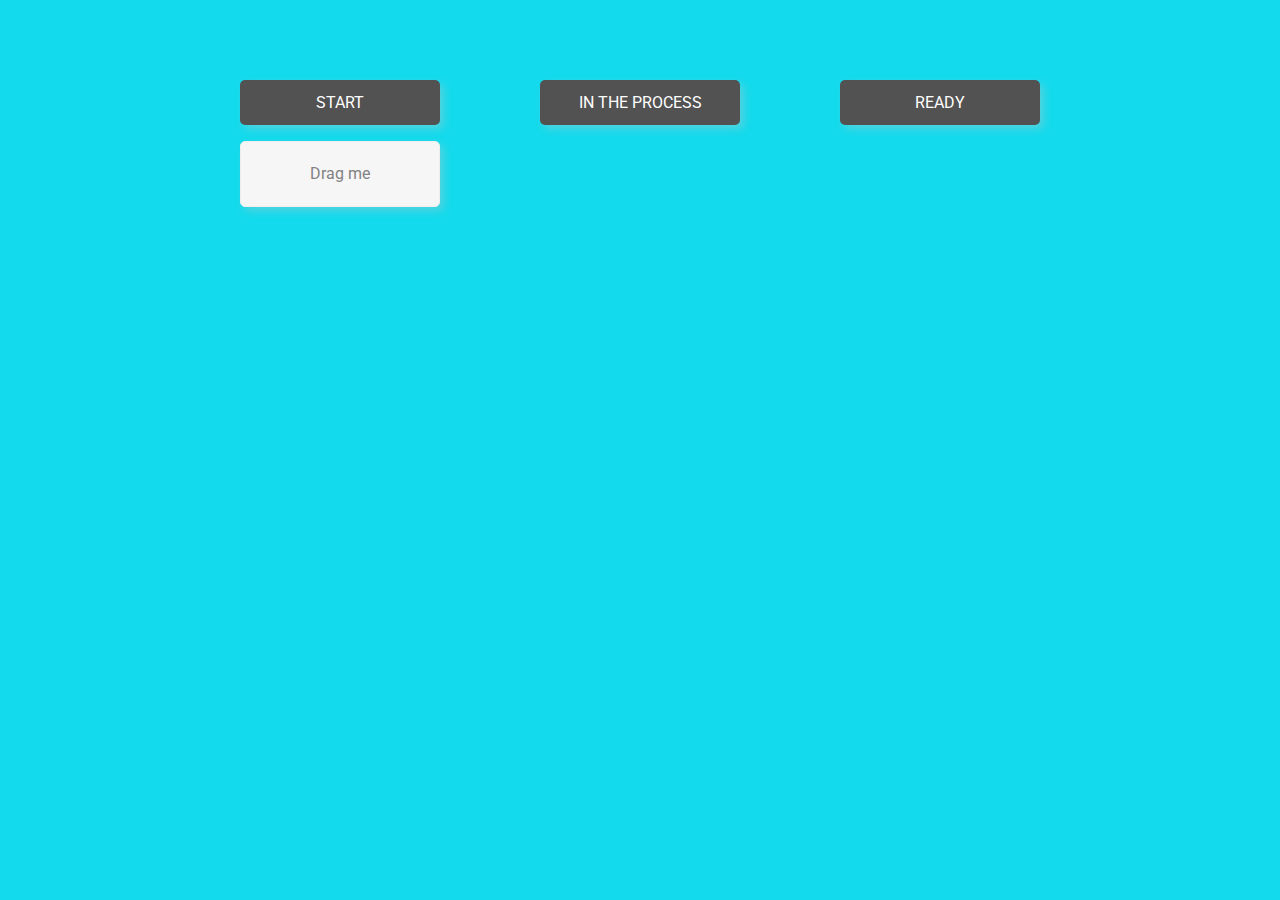
<file: drag&drop/index.html>
<!DOCTYPE html>
<html lang="en">

  <head>
    <meta charset="UTF-8" />
    <meta name="viewport" content="width=device-width, initial-scale=1.0" />
    <link rel="stylesheet" href="styles.css" />
    <title>Drag & Drop | Project 2</title>
  </head>

  <body>
    <div>
      <div class="row">
        <div class="col-header start">Start</div>
        <div class="col-header progress">in the process</div>
        <div class="col-header done">Ready</div>
      </div>

      <div class="row">
        <div class="placeholder">
          <div class="item" draggable="true">Drag me</div>
        </div>
        <div class="placeholder"></div>
        <div class="placeholder"></div>
      </div>

    </div>
    <script src="main.js"></script>
  </body>

</html>
</file>
<file: drag&drop/styles.css>
@import url('https://fonts.googleapis.com/css?family=Roboto&display=swap');

* {
  box-sizing: border-box;
}

body {
  font-family: 'Roboto', sans-serif;
  background-color: #13DAEC;
  display: flex;
  padding-top: 5rem;
  justify-content: center;
  overflow: hidden;
  margin: 0;
}

.row {
  display: flex;
  width: 800px;
  justify-content: space-between;
  margin-bottom: 1rem;
}

.col-header {
  width: 200px;
  display: flex;
  justify-content: center;
  align-items: center;
  text-transform: uppercase;
  box-shadow: 4px 4px 9px rgba(198, 198, 198, 0.36);
  border-radius: 5px;
  padding: 0.8rem 1rem;
  color: #fff;

}

.item {
  width: 200px;
  height: 66px;
  display: flex;
  justify-content: center;
  align-items: center;
  border: 1px solid #eee;
  box-shadow: 4px 4px 9px rgba(198, 198, 198, 0.36);
  border-radius: 5px;
  background: #f7f6f7;
  padding: 0.8rem 1rem;
  color: #828282;
  cursor: grab;
}

.item:active {
  cursor: grabbing;
}

.placeholder {
  width: 200px;
  height: 66px;
}

.start {
  background: rgb(83, 82, 82);
}

.progress {
  background: rgb(83, 82, 82);
}

.done {
  background: rgb(83, 82, 82);
}

.hold {
  border: 1px solid rgb(36, 35, 35);
}

.hide {
  display: none;
}

.hovered {
  outline: 3px solid transparent;
 border-top: 3px solid #EC13DA;
 margin-top: -10px;
 ;
}

.active {
  background-color: rgb(178, 196, 15);
}
</file>
